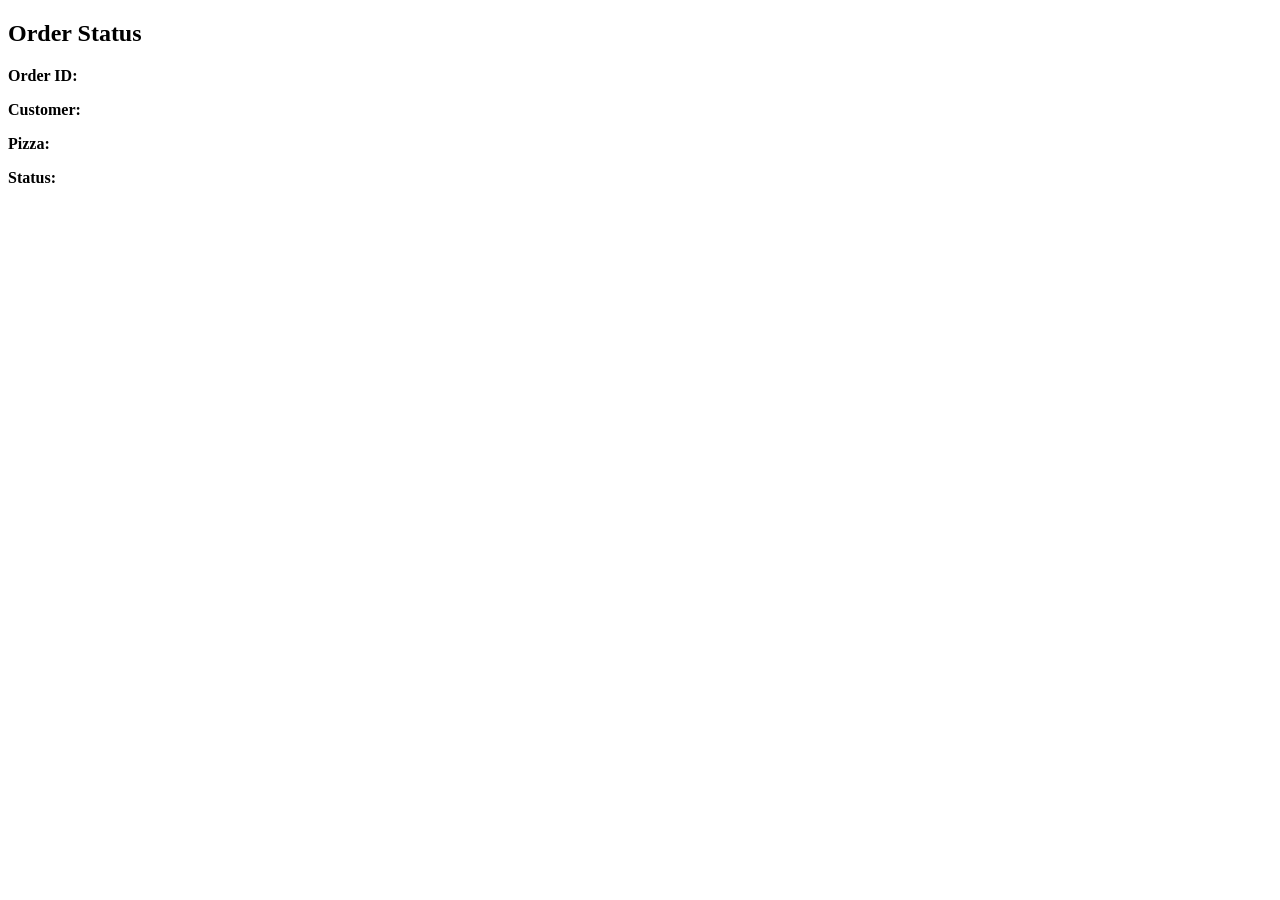
<file: orderStatus.html>
<!DOCTYPE html>
<html xmlns:th="http://www.thymeleaf.org">
<head>
    <title>Order Status</title>
</head>
<body>
    <h2>Order Status</h2>

    <div th:if="${error}">
        <p style="color:red;" th:text="${error}"></p>
    </div>

    <div th:if="${order}">
        <p><strong>Order ID:</strong> <span th:text="${order.orderItemId}"></span></p>
        <p><strong>Customer:</strong> <span th:text="${order.customer.name}"></span></p>
        <p><strong>Pizza:</strong> <span th:text="${order.pizzaName}"></span></p>
        <p><strong>Status:</strong> <span th:text="${order.orderStatus}"></span></p>
    </div>
</body>
</html>
</file>
